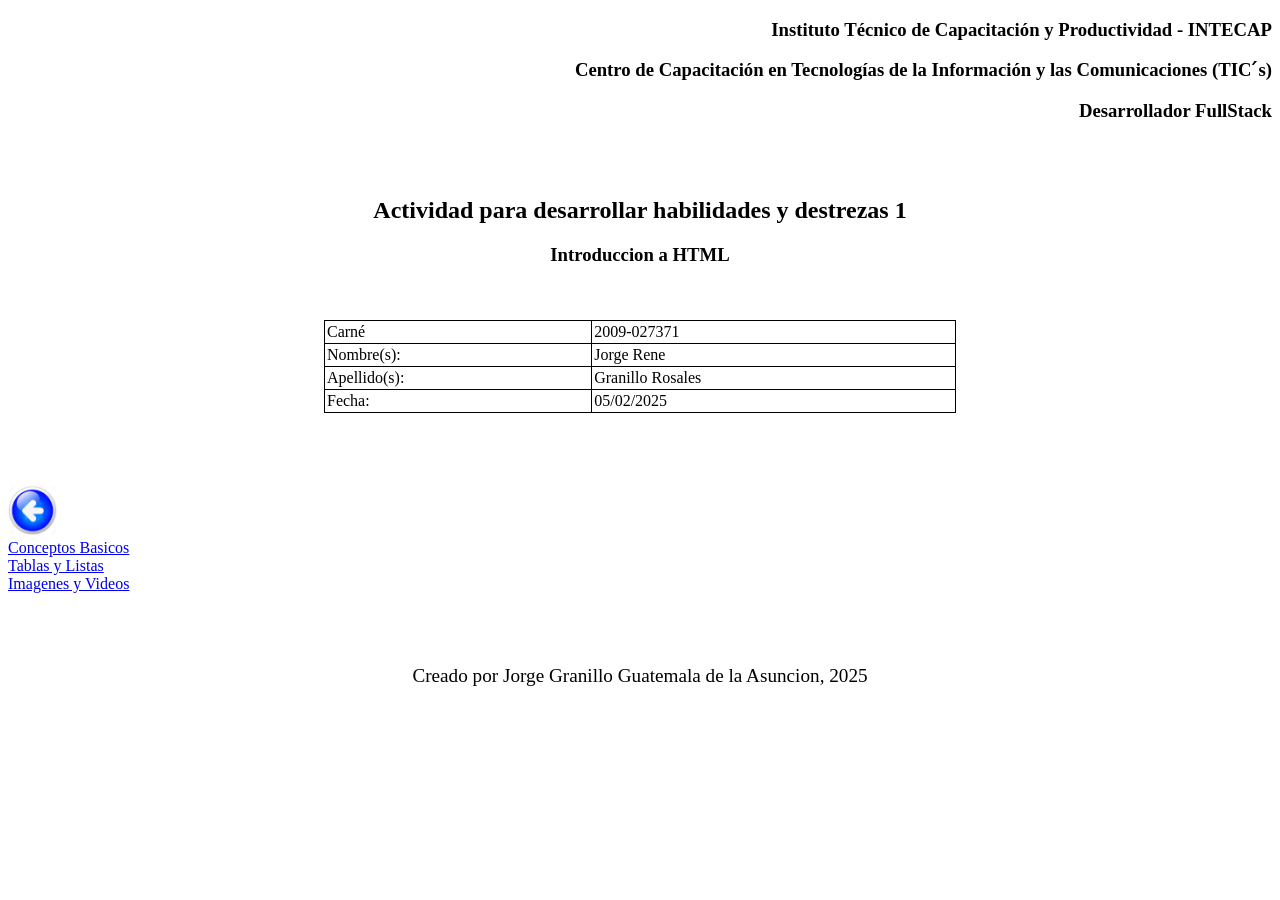
<file: index.html>
<!DOCTYPE html>
<html lang="es">
<head>
    <meta charset="UTF-8">
    <meta name="viewport" content="width=device-width, initial-scale=1.0">
    <title>Actividad para desarrollar habilidades y destrezas 1</title>
    <style>
        table {
            width: 50%;
            border-collapse: collapse;
        }
        th, td {
            border: 1px solid black;
            padding: 16px;
            text-align: left;
        }
        th {
            background-color: #d3d3d3;
        }
        td {
            border: 1px solid black;
            padding: 2px;
        }
        .label {
            width: 30%;
        }
        .input {
            width: 80%;
        }
        .title {
            text-align: center;
            font-size: 1.5em;
            font-weight: bold;
            margin-bottom: 0;
        }
        .subtitle {
            text-align: center;
            font-size: 1.2em;
            margin-top: 0;
        }
    </style>
</head>
<body>
    <header></header>
         <nav><h3 align="right"> Instituto Técnico de Capacitación y Productividad - INTECAP</h3></nav>
        <nav><h3 align="right">Centro de Capacitación en Tecnologías de la Información y las Comunicaciones (TIC ́s)</h3></nav>
        <nav><h3 align="right">Desarrollador FullStack</h3></nav>
        <br><br>
        <nav>
            <h1><center>Actividad para desarrollar habilidades y destrezas 1</center></h1>
            <h3><center>Introduccion a HTML</center></h3><br><br>
        </nav>
            <table border="1" align="center" width="30%">
                <thead>
                    <tr>
                        <td colspan="2"> Carné</td>
                        <td colspan="10"> 2009-027371</td> 
                    </tr>
                </thead>
                 <thead>
                    <tr>
                        <td colspan="2"> Nombre(s): </td>
                        <td colspan="10"> Jorge Rene </td> 
                    </tr>
                </thead>
                <thead>
                    <tr>
                        <td colspan="2"> Apellido(s): </td>
                        <td colspan="10"> Granillo Rosales </td> 
                    </tr>
                </thead>
                <thead>
                    <tr>
                        <td colspan="2"> Fecha: </td>
                        <td colspan="10"> 05/02/2025 </td> 
                    </tr>
                </thead>
            <table><br><br><br><br>

                <a href="index.html"><img src="images/icono regresar.jpg" alt="350" width="50"></a><br> 
                <a href="conceptos_basicos.html">Conceptos Basicos</a><br>
                <a href="tablas_y_listas.html">Tablas y Listas</a><br>
                <a href="imagenes_y_videos.html">Imagenes y Videos</a>
                <br><br><br><br><br>

                <footer align="center"><big>Creado por Jorge Granillo    Guatemala de la Asuncion, 2025</big></footer>         
</body>
</html>
</file>
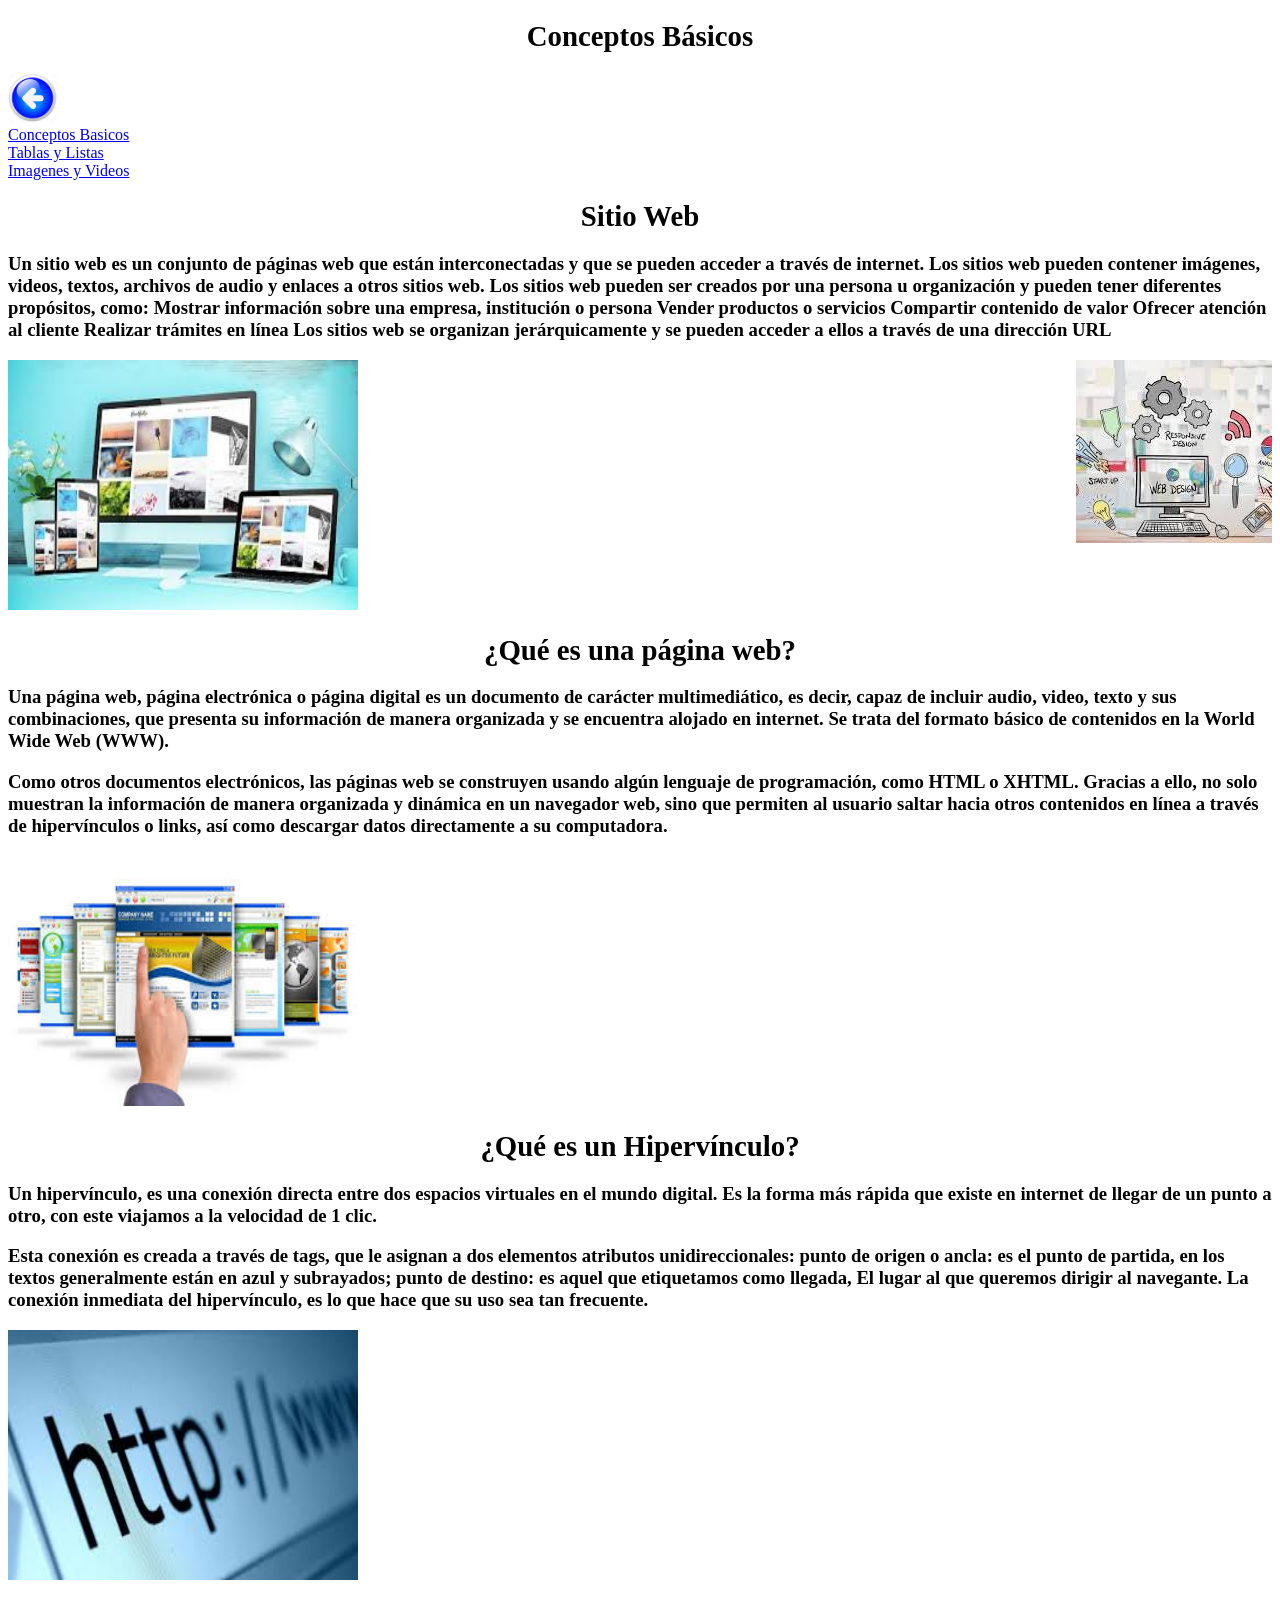
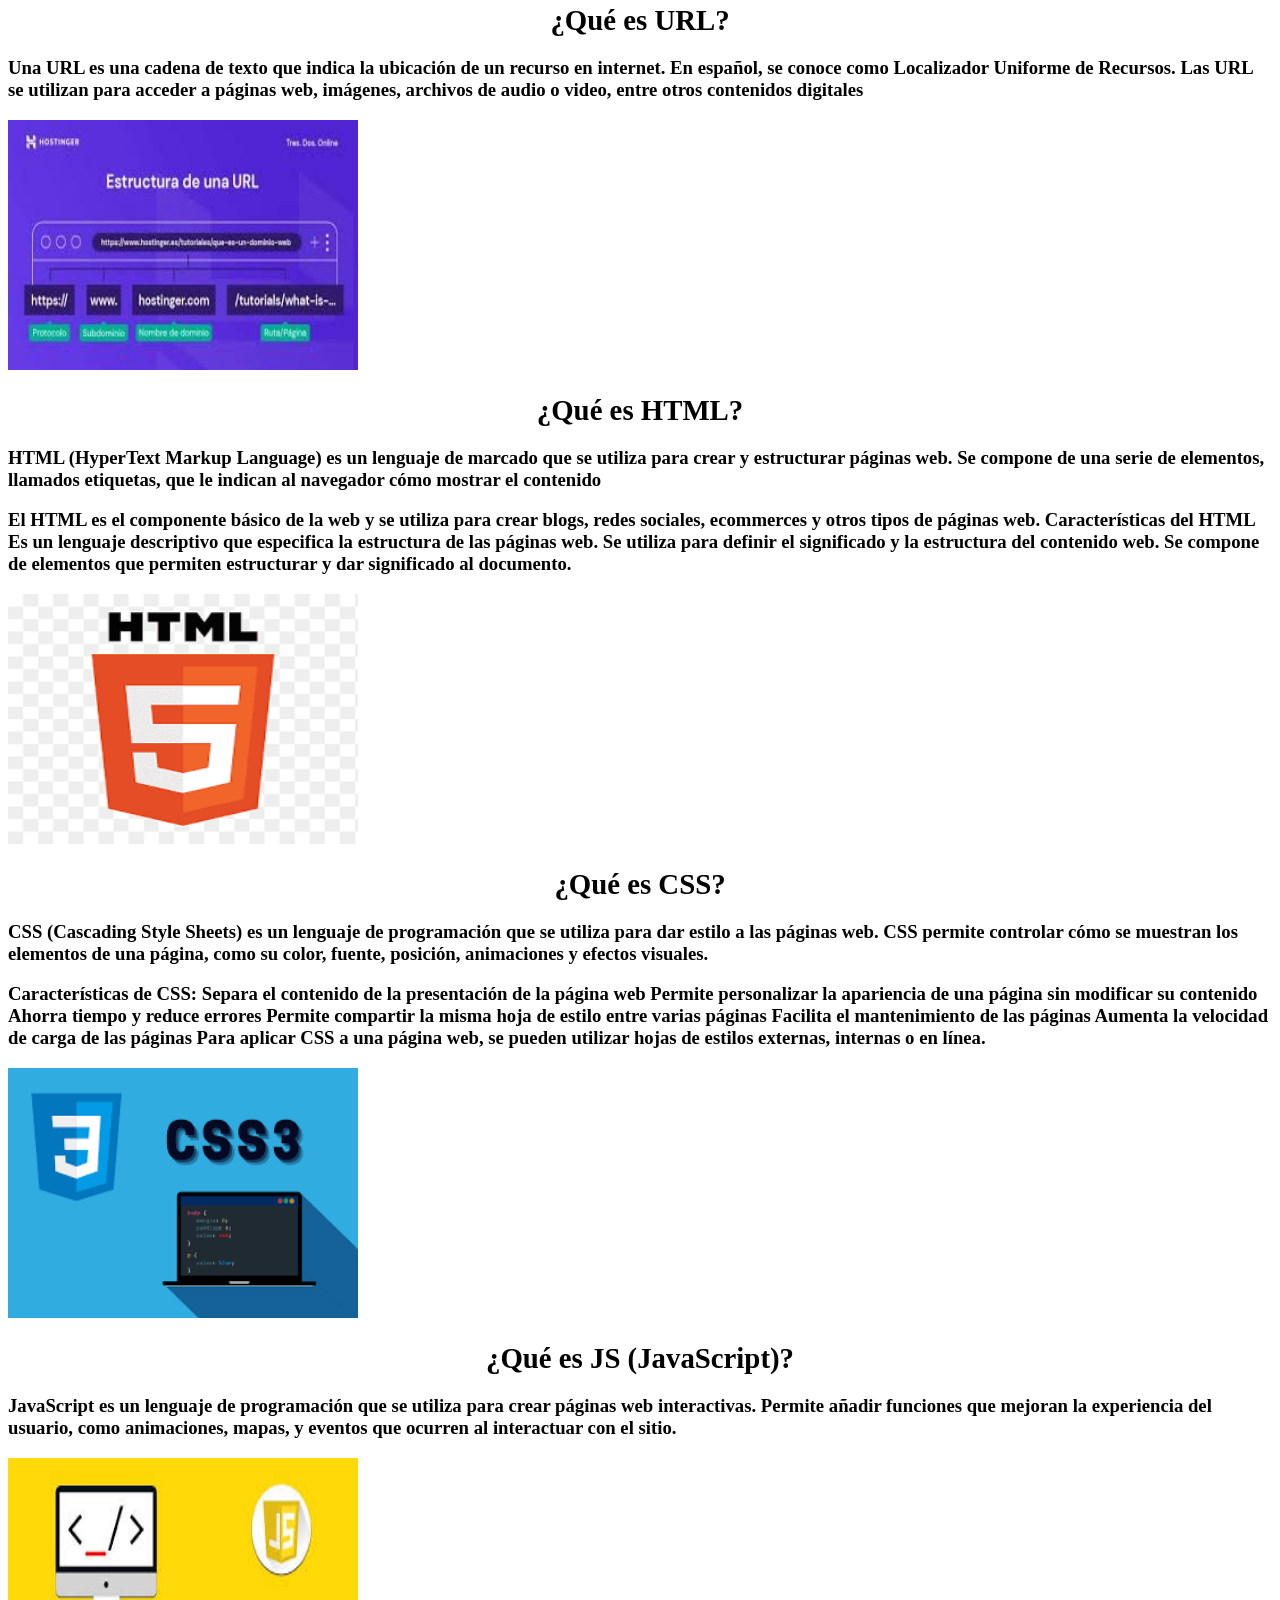
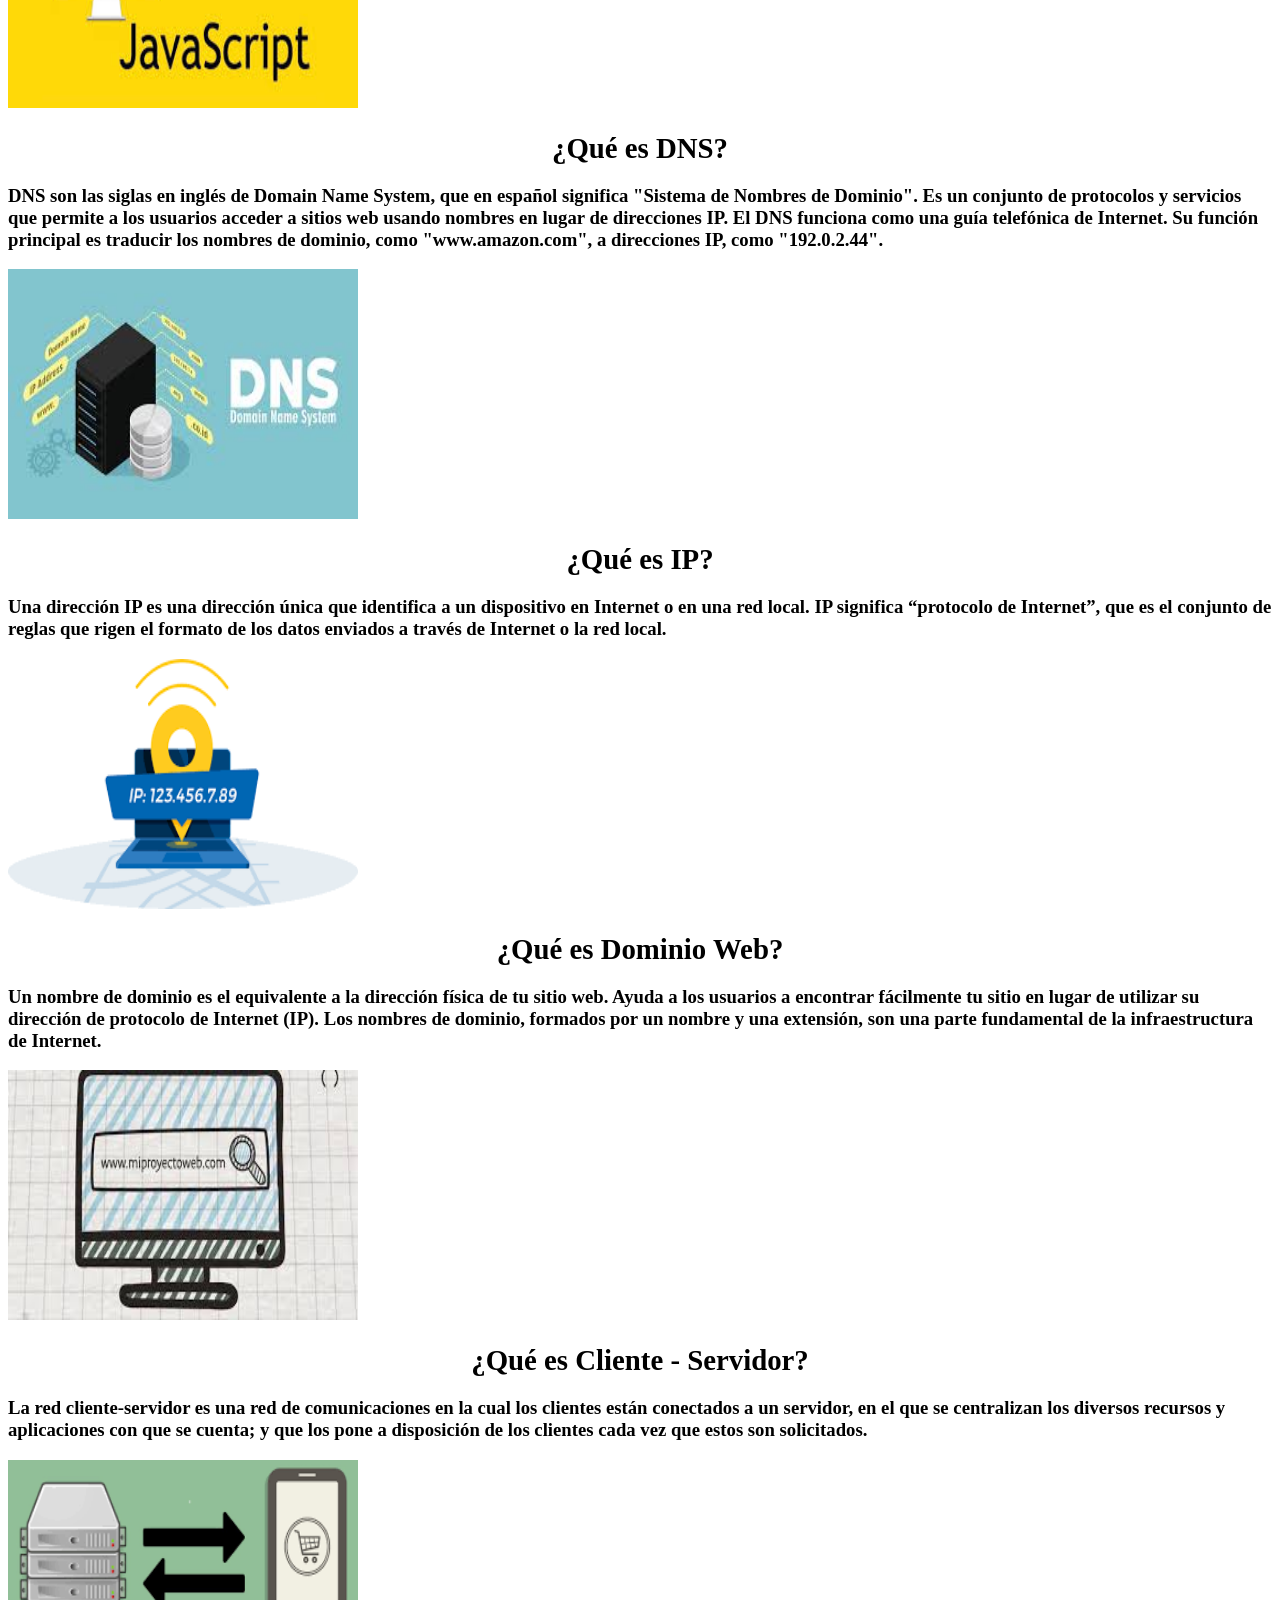
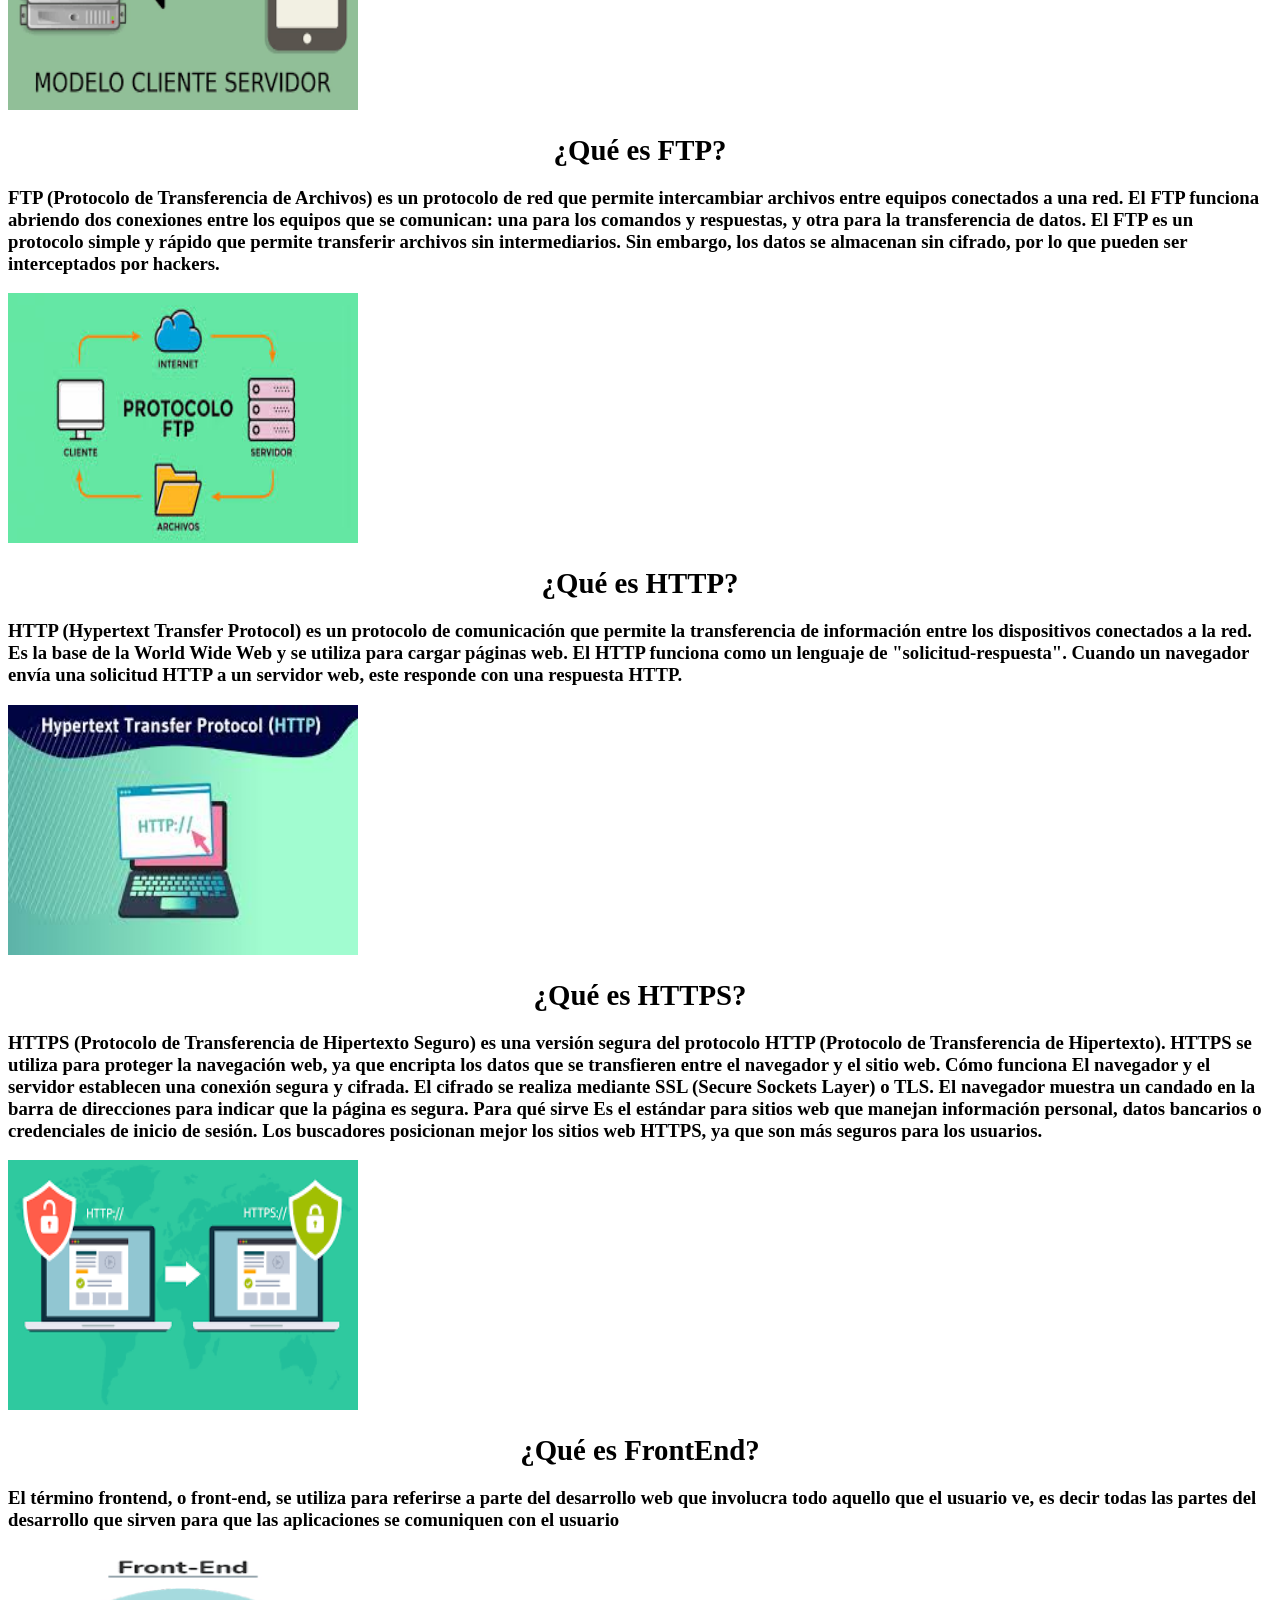
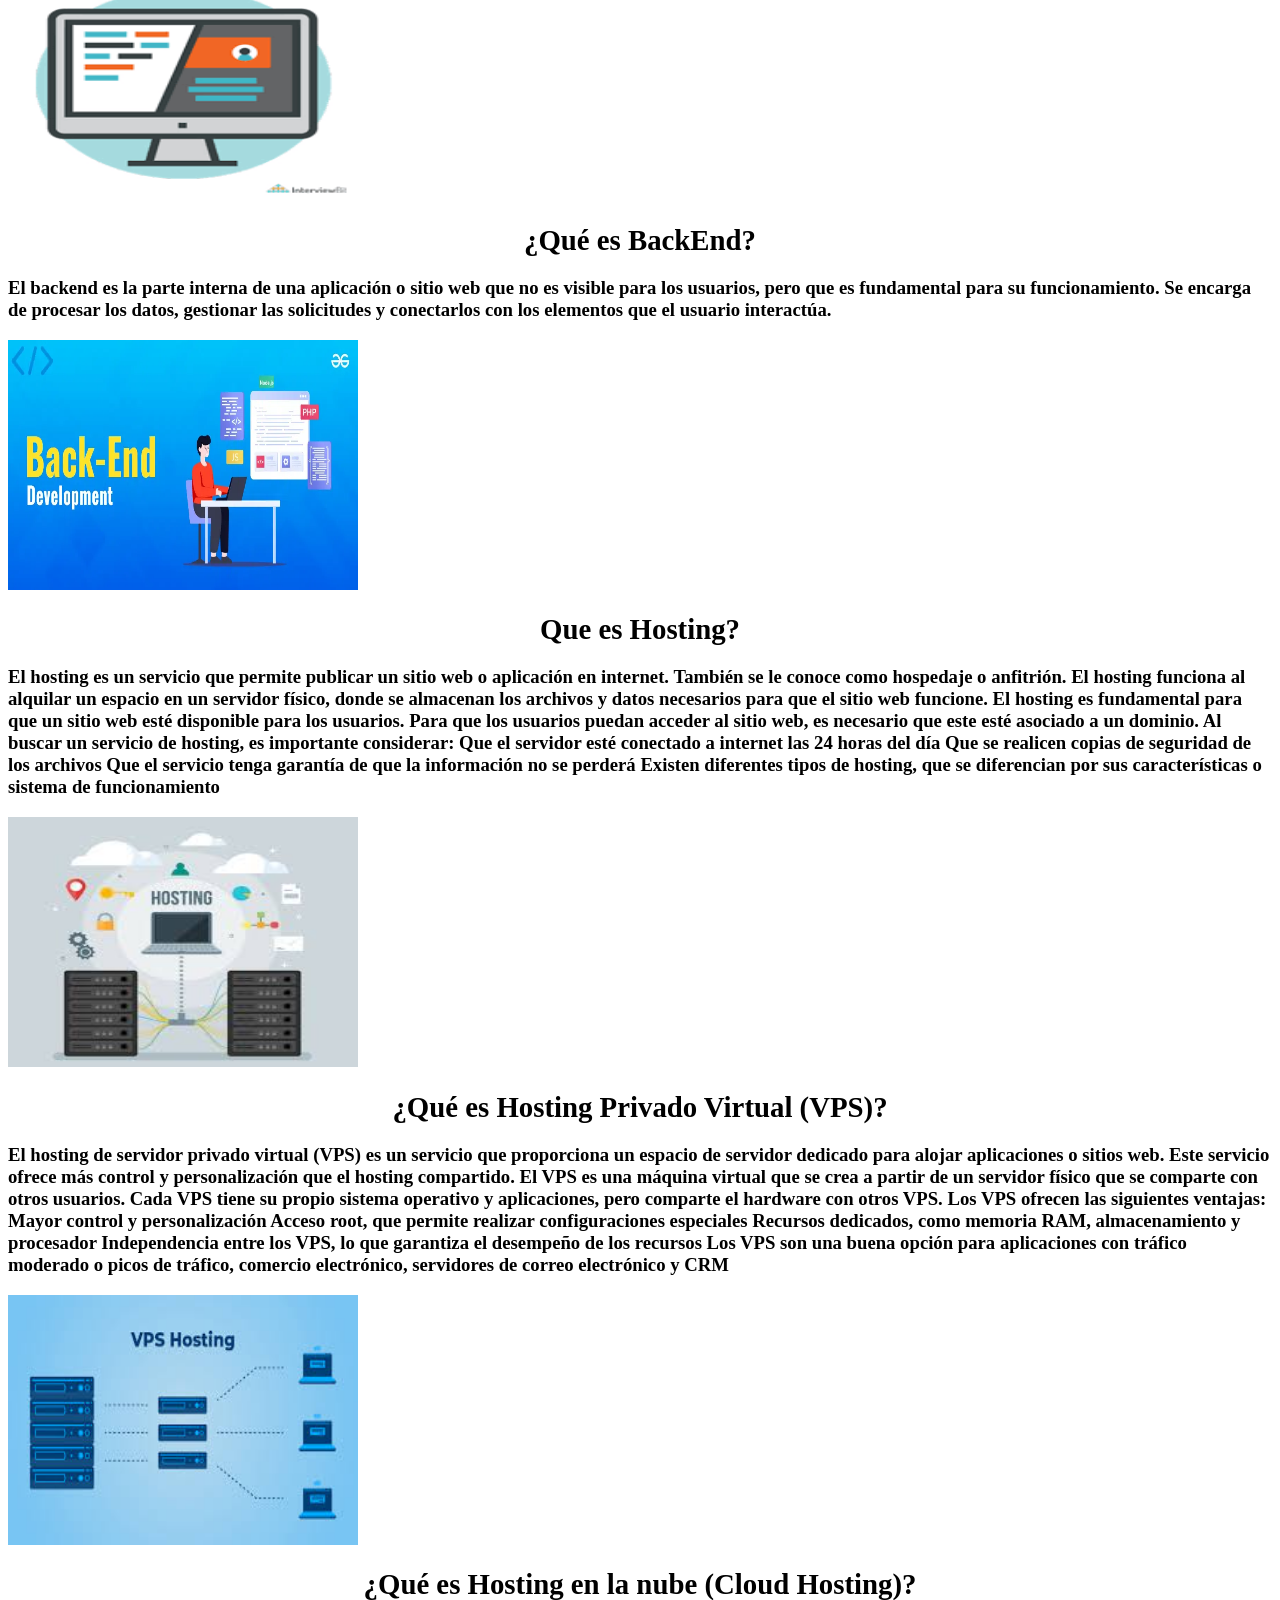
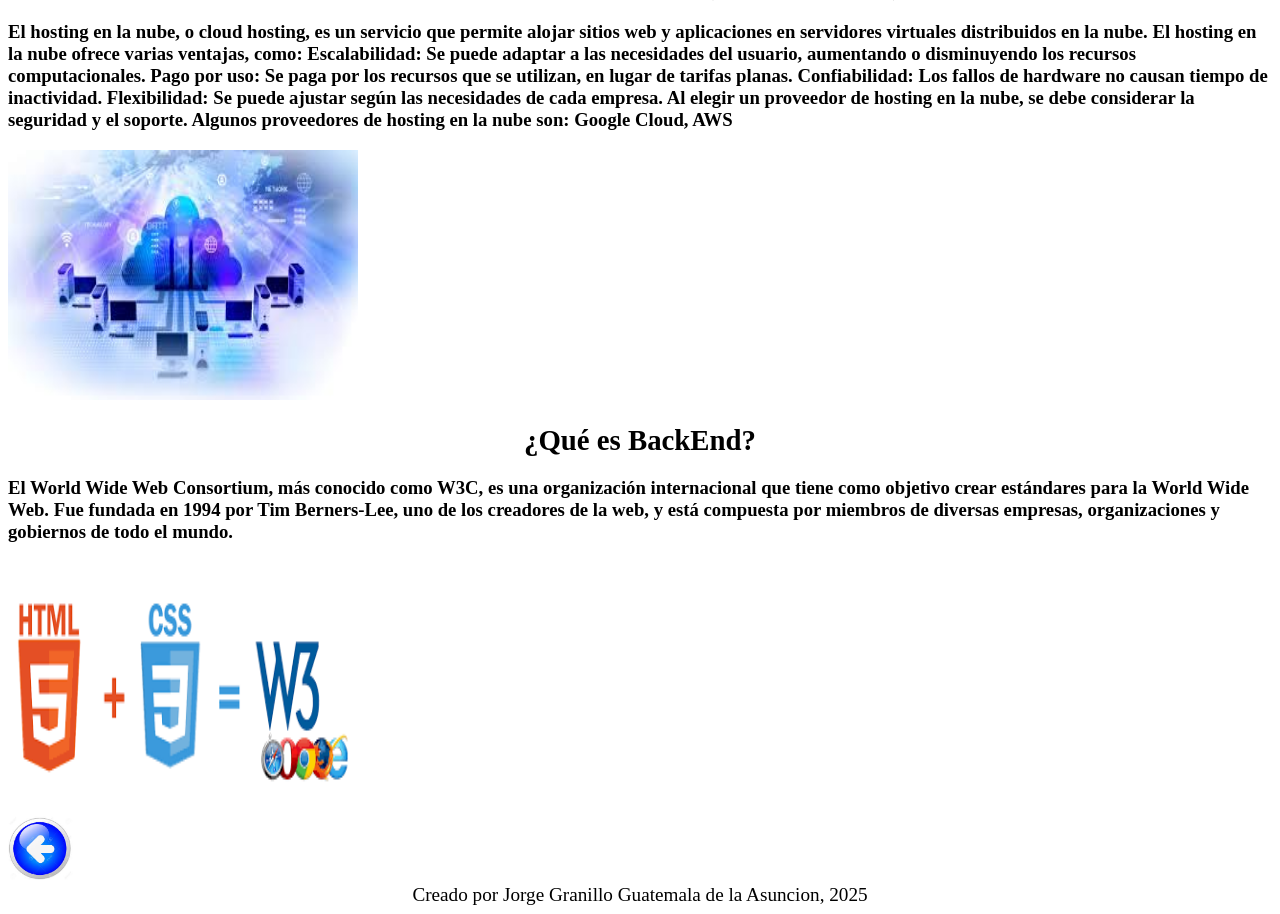
<file: conceptos_basicos.html>
<!DOCTYPE html>
<html lang="en">
<head>
    <meta charset="UTF-8">
    <meta name="viewport" content="width=device-width, initial-scale=1.0">
    <title>Document</title>
</head>
<body>
    <header></header>
    <nav>
        <h1><center><big>Conceptos Básicos</big></center></h3>
    </nav>
    
    <a href="index.html"><img src="images/icono regresar.jpg" alt="350" width="50"></a><br> 
    <a href="conceptos_basicos.html">Conceptos Basicos</a><br>
    <a href="tablas_y_listas.html">Tablas y Listas</a><br>
    <a href="imagenes_y_videos.html">Imagenes y Videos</a>


    <!--Inician los conceptos-->

    <nav>
        <h1><center><big>Sitio Web</big></center></h3>
        
            <p><h3>Un sitio web es un conjunto de páginas web que están interconectadas y que se pueden acceder a través de internet. Los sitios web pueden contener imágenes, videos, textos, archivos de audio y enlaces a otros sitios web. 
            Los sitios web pueden ser creados por una persona u organización y pueden tener diferentes propósitos, como: 
            Mostrar información sobre una empresa, institución o persona Vender productos o servicios
            Compartir contenido de valor Ofrecer atención al cliente Realizar trámites en línea
            Los sitios web se organizan jerárquicamente y se pueden acceder a ellos a través de una dirección URL</h3></p>   
    
                <!--Aqui van las imagenes a mostrar-->
            <img src="images/sitio web2.png" width="350" height="250"/>  
            <img src="images/sitio web.jpeg" style="float: right">
    </nav>

    <nav>
        <h1><center><big>¿Qué es una página web?</big></center></h1>
            <p><h3>Una página web, página electrónica o página digital es un documento de carácter multimediático, es decir, capaz de incluir audio, video, texto y sus combinaciones, que presenta su información de manera organizada y se encuentra alojado en internet. Se trata del formato básico de contenidos en la World Wide Web (WWW).
            </h3></p>
            <p><h3>Como otros documentos electrónicos, las páginas web se construyen usando algún lenguaje de programación, como HTML o XHTML. Gracias a ello, no solo muestran la información de manera organizada y dinámica en un navegador web, sino que permiten al usuario saltar hacia otros contenidos en línea a través de hipervínculos o links, así como descargar datos directamente a su computadora.
            </h3></p>
            
            <!--aqui van las imagenes a mostrar-->    
            <img src="images/paginaweb1.jpeg" width="350" height="250"/>  
    </nav>

    <nav>
        <h1><center><big>¿Qué es un Hipervínculo?</big></center></h1>
            <p><h3>Un hipervínculo, es una conexión directa entre dos espacios virtuales en el mundo digital. Es la forma más rápida que existe en internet de llegar de un punto a otro, con este viajamos a la velocidad de 1 clic. </h3></p>
            <p><h3>Esta conexión es creada a través de tags, que le asignan a dos elementos atributos unidireccionales:

                punto de origen o ancla: es el punto de partida, en los textos generalmente están en azul y subrayados;
                punto de destino: es aquel que etiquetamos como llegada, El lugar al que queremos dirigir al navegante.
                La conexión inmediata del hipervínculo, es lo que hace que su uso sea tan frecuente.
            </h3></p>
            
            <!--aqui van las imagenes a mostrar-->    
            <img src="images/hipervinculo1.jfif" width="350" height="250"/>  
    </nav>
    <nav>
        <h1><center><big>¿Qué es URL?</big></center></h1>
            <p><h3>Una URL es una cadena de texto que indica la ubicación de un recurso en internet. En español, se conoce como Localizador Uniforme de Recursos. 
                Las URL se utilizan para acceder a páginas web, imágenes, archivos de audio o video, entre otros contenidos digitales</h3></p>
            
            
            <!--aqui van las imagenes a mostrar-->    
            <img src="images/url1.jpeg" width="350" height="250"/>  
    </nav>

    <nav>
        <h1><center><big>¿Qué es HTML?</big></center></h1>
            <p><h3>HTML (HyperText Markup Language) es un lenguaje de marcado que se utiliza para crear y estructurar páginas web. Se compone de una serie de elementos, llamados etiquetas, que le indican al navegador cómo mostrar el contenido</h3></p>
            <p><h3> El HTML es el componente básico de la web y se utiliza para crear blogs, redes sociales, ecommerces y otros tipos de páginas web. 
                Características del HTML
                Es un lenguaje descriptivo que especifica la estructura de las páginas web. 
                Se utiliza para definir el significado y la estructura del contenido web. 
                Se compone de elementos que permiten estructurar y dar significado al documento.       </h3></p>
            
            <!--aqui van las imagenes a mostrar-->    
            <img src="images/html1.png" width="350" height="250"/>  
    </nav>

    <nav>
        <h1><center><big>¿Qué es CSS?</big></center></h1>
            <p><h3>CSS (Cascading Style Sheets) es un lenguaje de programación que se utiliza para dar estilo a las páginas web. CSS permite controlar cómo se muestran los elementos de una página, como su color, fuente, posición, animaciones y efectos visuales.
            <p><h3>   Características de CSS: 
                Separa el contenido de la presentación de la página web
                Permite personalizar la apariencia de una página sin modificar su contenido
                Ahorra tiempo y reduce errores
                Permite compartir la misma hoja de estilo entre varias páginas
                Facilita el mantenimiento de las páginas
                Aumenta la velocidad de carga de las páginas
                Para aplicar CSS a una página web, se pueden utilizar hojas de estilos externas, internas o en línea.         </h3></p>
            
            <!--aqui van las imagenes a mostrar-->    
            <img src="images/css1.png" width="350" height="250"/>  
    </nav>

    <nav>
        <h1><center><big>¿Qué es JS (JavaScript)?</big></center></h1>
            <p><h3> JavaScript es un lenguaje de programación que se utiliza para crear páginas web interactivas. Permite añadir funciones que mejoran la experiencia del usuario, como animaciones, mapas, y eventos que ocurren al interactuar con el sitio. </h3></p>
              
            <!--aqui van las imagenes a mostrar-->    
            <img src="images/javascript.jpeg" width="350" height="250"/>  
    </nav>
    
    <nav>
        <h1><center><big>¿Qué es DNS?</big></center></h1>
            <p><h3>DNS son las siglas en inglés de Domain Name System, que en español significa "Sistema de Nombres de Dominio". Es un conjunto de protocolos y servicios que permite a los usuarios acceder a sitios web usando nombres en lugar de direcciones IP. 
                El DNS funciona como una guía telefónica de Internet. Su función principal es traducir los nombres de dominio, como "www.amazon.com", a direcciones IP, como "192.0.2.44". </h3></p>
              
            <!--aqui van las imagenes a mostrar-->    
            <img src="images/DNS1.jpeg" width="350" height="250"/>  
    </nav>    

    <nav>
        <h1><center><big>¿Qué es IP?</big></center></h1>
            <p><h3>Una dirección IP es una dirección única que identifica a un dispositivo en Internet o en una red local. IP significa “protocolo de Internet”, que es el conjunto de reglas que rigen el formato de los datos enviados a través de Internet o la red local.</h3></p>
              
            <!--aqui van las imagenes a mostrar-->    
            <img src="images/ip2.png" width="350" height="250"/>  
    </nav> 
    
    <nav>
        <h1><center><big>¿Qué es Dominio Web?</big></center></h1>
            <p><h3>Un nombre de dominio es el equivalente a la dirección física de tu sitio web. Ayuda a los usuarios a encontrar fácilmente tu sitio en lugar de utilizar su dirección de protocolo de Internet (IP). Los nombres de dominio, formados por un nombre y una extensión, son una parte fundamental de la infraestructura de Internet.</h3></p>
              
            <!--aqui van las imagenes a mostrar-->    
            <img src="images/dominio web1.jpeg" width="350" height="250"/>  
    </nav>   

    <nav>
        <h1><center><big>¿Qué es Cliente - Servidor?</big></center></h1>
            <p><h3>La red cliente-servidor es una red de comunicaciones en la cual los clientes están conectados a un servidor, en el que se centralizan los diversos recursos y aplicaciones con que se cuenta; y que los pone a disposición de los clientes cada vez que estos son solicitados.</h3></p>
              
            <!--aqui van las imagenes a mostrar-->    
            <img src="images/cliente-servidor.png" width="350" height="250"/>  
    </nav> 

    <nav>
        <h1><center><big>¿Qué es FTP?</big></center></h1>
            <p><h3>FTP (Protocolo de Transferencia de Archivos) es un protocolo de red que permite intercambiar archivos entre equipos conectados a una red. 
                El FTP funciona abriendo dos conexiones entre los equipos que se comunican: una para los comandos y respuestas, y otra para la transferencia de datos. 
                El FTP es un protocolo simple y rápido que permite transferir archivos sin intermediarios. Sin embargo, los datos se almacenan sin cifrado, por lo que pueden ser interceptados por hackers. </h3></p>
              
            <!--aqui van las imagenes a mostrar-->    
            <img src="images/ftp1.jpeg" width="350" height="250"/>  
    </nav>

    <nav>
        <h1><center><big>¿Qué es HTTP?</big></center></h1>
            <p><h3>HTTP (Hypertext Transfer Protocol) es un protocolo de comunicación que permite la transferencia de información entre los dispositivos conectados a la red. Es la base de la World Wide Web y se utiliza para cargar páginas web. 
                El HTTP funciona como un lenguaje de "solicitud-respuesta". Cuando un navegador envía una solicitud HTTP a un servidor web, este responde con una respuesta HTTP. </h3></p>
              
            <!--aqui van las imagenes a mostrar-->    
            <img src="images/http1.jpeg" width="350" height="250"/>  
    </nav>

    <nav>
        <h1><center><big>¿Qué es HTTPS?</big></center></h1>
            <p><h3>HTTPS (Protocolo de Transferencia de Hipertexto Seguro) es una versión segura del protocolo HTTP (Protocolo de Transferencia de Hipertexto). HTTPS se utiliza para proteger la navegación web, ya que encripta los datos que se transfieren entre el navegador y el sitio web. 
                Cómo funciona
                El navegador y el servidor establecen una conexión segura y cifrada. 
                El cifrado se realiza mediante SSL (Secure Sockets Layer) o TLS. 
                El navegador muestra un candado en la barra de direcciones para indicar que la página es segura. 
                Para qué sirve 
                Es el estándar para sitios web que manejan información personal, datos bancarios o credenciales de inicio de sesión.
                Los buscadores posicionan mejor los sitios web HTTPS, ya que son más seguros para los usuarios.</h3></p>
              
            <!--aqui van las imagenes a mostrar-->    
            <img src="images/https1.jpeg" width="350" height="250"/>  
    </nav>

    <nav>
        <h1><center><big>¿Qué es FrontEnd?</big></center></h1>
            <p><h3>El término frontend, o front-end, se utiliza para referirse a parte del desarrollo web que involucra todo aquello que el usuario ve, es decir todas las partes del desarrollo que sirven para que las aplicaciones se comuniquen con el usuario</h3></p>
              
            <!--aqui van las imagenes a mostrar-->    
            <img src="images/frontend1.png"  width="350" height="250"/>  
    </nav>

    <nav>
        <h1><center><big>¿Qué es BackEnd?</big></center></h1>
            <p><h3>El backend es la parte interna de una aplicación o sitio web que no es visible para los usuarios, pero que es fundamental para su funcionamiento. Se encarga de procesar los datos, gestionar las solicitudes y conectarlos con los elementos que el usuario interactúa. </h3></p>
              
            <!--aqui van las imagenes a mostrar-->    
            <img src="images/Backend-Development.jpeg" width="350" height="250"/>  
    </nav>
    <nav>
        <h1><center><big>Que es Hosting?</big></center></h1>
            <p><h3>El hosting es un servicio que permite publicar un sitio web o aplicación en internet. También se le conoce como hospedaje o anfitrión. 
                El hosting funciona al alquilar un espacio en un servidor físico, donde se almacenan los archivos y datos necesarios para que el sitio web funcione. 
                El hosting es fundamental para que un sitio web esté disponible para los usuarios. Para que los usuarios puedan acceder al sitio web, es necesario que este esté asociado a un dominio. 
                Al buscar un servicio de hosting, es importante considerar: 
                Que el servidor esté conectado a internet las 24 horas del día
                Que se realicen copias de seguridad de los archivos
                Que el servicio tenga garantía de que la información no se perderá
                Existen diferentes tipos de hosting, que se diferencian por sus características o sistema de funcionamiento</h3></p>
              
            <!--aqui van las imagenes a mostrar-->    
            <img src="images/hosting.jpg" width="350" height="250"/>  
    </nav>
    <nav>
        <h1><center><big>¿Qué es Hosting Privado Virtual (VPS)?</big></center></h1>
            <p><h3>El hosting de servidor privado virtual (VPS) es un servicio que proporciona un espacio de servidor dedicado para alojar aplicaciones o sitios web. Este servicio ofrece más control y personalización que el hosting compartido. 
                El VPS es una máquina virtual que se crea a partir de un servidor físico que se comparte con otros usuarios. Cada VPS tiene su propio sistema operativo y aplicaciones, pero comparte el hardware con otros VPS. 
                Los VPS ofrecen las siguientes ventajas: 
                Mayor control y personalización
                Acceso root, que permite realizar configuraciones especiales
                Recursos dedicados, como memoria RAM, almacenamiento y procesador
                Independencia entre los VPS, lo que garantiza el desempeño de los recursos
                Los VPS son una buena opción para aplicaciones con tráfico moderado o picos de tráfico, comercio electrónico, servidores de correo electrónico y CRM</h3></p>
              
            <!--aqui van las imagenes a mostrar-->    
            <img src="images/vps hosting privado virtual.jpg" width="350" height="250"/>  
    </nav>
    <nav>
        <h1><center><big>¿Qué es Hosting en la nube (Cloud Hosting)?</big></center></h1>
            <p><h3>El hosting en la nube, o cloud hosting, es un servicio que permite alojar sitios web y aplicaciones en servidores virtuales distribuidos en la nube. 
                El hosting en la nube ofrece varias ventajas, como:
                Escalabilidad: Se puede adaptar a las necesidades del usuario, aumentando o disminuyendo los recursos computacionales. 
                Pago por uso: Se paga por los recursos que se utilizan, en lugar de tarifas planas. 
                Confiabilidad: Los fallos de hardware no causan tiempo de inactividad. 
                Flexibilidad: Se puede ajustar según las necesidades de cada empresa. 
                Al elegir un proveedor de hosting en la nube, se debe considerar la seguridad y el soporte. 
                Algunos proveedores de hosting en la nube son: Google Cloud, AWS</h3></p>
              
            <!--aqui van las imagenes a mostrar-->    
            <img src="images/cloud hosting.jpg" width="350" height="250"/>  
    </nav>
    <nav>
        <h1><center><big>¿Qué es BackEnd?</big></center></h1>
            <p><h3>El World Wide Web Consortium, más conocido como W3C, es una organización internacional que tiene como objetivo crear estándares para la World Wide Web. Fue fundada en 1994 por Tim Berners-Lee, uno de los creadores de la web, y está compuesta por miembros de diversas empresas, organizaciones y gobiernos de todo el mundo.  </h3></p>
              
            <!--aqui van las imagenes a mostrar-->    
            <img src="images/w3c.png" width="350" height="250"/>  
    </nav>

    <!--Aqui finalizan los conceptos-->
     
   
    
    <a href="index.html"><img src="images/icono regresar.jpg" alt="350" width="65"></a><br> 
    <footer align="center"><big>Creado por Jorge Granillo    Guatemala de la Asuncion, 2025</big></footer> 
</body>
</html>
</file>
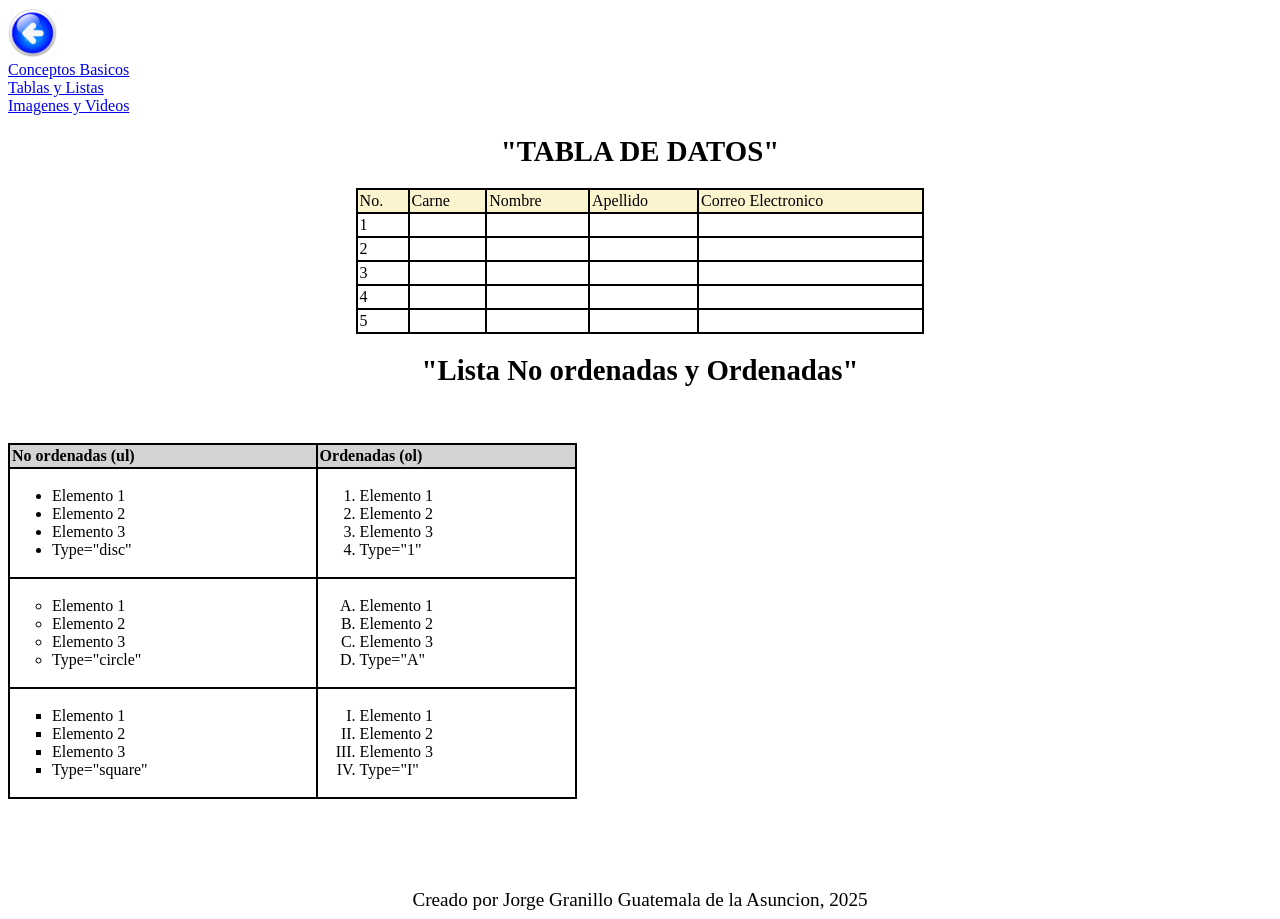
<file: tablas_y_listas.html>
<!DOCTYPE html>
<html lang="es">
<head>
    <meta charset="UTF-8">
    <meta name="viewport" content="width=device-width, initial-scale=1.0">
    <title>Tablas y Listas de Distribución</title>
         <link rel="stylesheet" href="style.css">
</head>
<body>
    <a href="index.html"><img src="images/icono regresar.jpg" alt="350" width="50"></a><br> 
    <a href="conceptos_basicos.html">Conceptos Basicos</a><br>
    <a href="tablas_y_listas.html">Tablas y Listas</a><br>
    <a href="imagenes_y_videos.html">Imagenes y Videos</a>

    <NAV>
        <h1 align="center"><big>"TABLA DE DATOS"</big></h1>
    </NAV>

    <table border="1" align="center" width="45%">
    <thead>
        <tr>
            <td bgcolor="#fcf3cf" align="center">No.</td>
            <td bgcolor="#fcf3cf" align="center">Carne</td>
            <td bgcolor="#fcf3cf" align="center">Nombre</td>
            <td bgcolor="#fcf3cf" align="center">Apellido</td>
            <td bgcolor="#fcf3cf" align="center">Correo Electronico</td>
        </tr>
    </thead>
    <body>
        <tr>
            <td align="center">1</td>
            <td align="center"></td>
            <td align="center"></td>
            <td align="center"></td>
            <td align="center"></td>
        </tr>
        <tr>
            <td align="center">2</td>
            <td align="center"></td>
            <td align="center"></td>
            <td align="center"></td>
            <td align="center"></td>
        </tr>
        <tr>
            <td align="center">3</td>
            <td align="center"></td>
            <td align="center"></td>
            <td align="center"></td>
            <td align="center"></td>
        </tr>
        <tr>
            <td align="center">4</td>
            <td align="center"></td>
            <td align="center"></td>
            <td align="center"></td>
            <td align="center"></td>
        </tr>
        <tr>
            <td align="center">5</td>
            <td align="center"></td>
            <td align="center"></td>
            <td align="center"></td>
            <td align="center"></td>
        </tr>        
    
        <!--Aqui van las Listas Desordenadas y Ordenadas-->
<body>
    <table>
        <NAV>
            <h1 align="center"><big>"Lista No ordenadas y Ordenadas"</big></h1>
        </NAV>
        <style>
            table {
              
                width: 45%;
                border-collapse: collapse;
            }
            th, td {
                border: 2px solid black;
                padding: 2px;
                text-align: left;
            }
            th {
                background-color: #d3d3d3;
            }
        </style> <br><br>   
        <tr>
            <th>No ordenadas (ul)</th>
            <th>Ordenadas (ol)</th>
        </tr>
        <tr>
            <td>
                <ul style="list-style-type: disc;">
                    <li>Elemento 1</li>
                    <li>Elemento 2</li>
                    <li>Elemento 3</li>
                    <li>Type="disc"</li>
                </ul>
            </td>
            <td>
                <ol type="1">
                    <li>Elemento 1</li>
                    <li>Elemento 2</li>
                    <li>Elemento 3</li>
                    <li>Type="1"</li>
                </ol>
            </td>
        </tr>
        <tr>
            <td>
                <ul style="list-style-type: circle;">
                    <li>Elemento 1</li>
                    <li>Elemento 2</li>
                    <li>Elemento 3</li>
                    <li>Type="circle"</li>
                </ul>
            </td>
            <td>
                <ol type="A">
                    <li>Elemento 1</li>
                    <li>Elemento 2</li>
                    <li>Elemento 3</li>
                    <li>Type="A"</li>
                </ol>
            </td>
        </tr>
        <tr>
            <td>
                <ul style="list-style-type: square;">
                    <li>Elemento 1</li>
                    <li>Elemento 2</li>
                    <li>Elemento 3</li>
                    <li>Type="square"</li>
                </ul>
            </td>
            <td>
                <ol type="I">
                    <li>Elemento 1</li>
                    <li>Elemento 2</li>
                    <li>Elemento 3</li>
                    <li>Type="I"</li>
                </ol>
            </td>
        </tr>
    </table>
</body> <br><br><br><br><br>   
<footer align="center"><big>Creado por Jorge Granillo    Guatemala de la Asuncion, 2025</big></footer>  
</body>
</html>
</file>
<file: style.css>
.two-columns {
    display: flex;
    flex-wrap: flex;
}
.two-columns li {
    width: auto;
    box-sizing: border-box;
}
</file>
